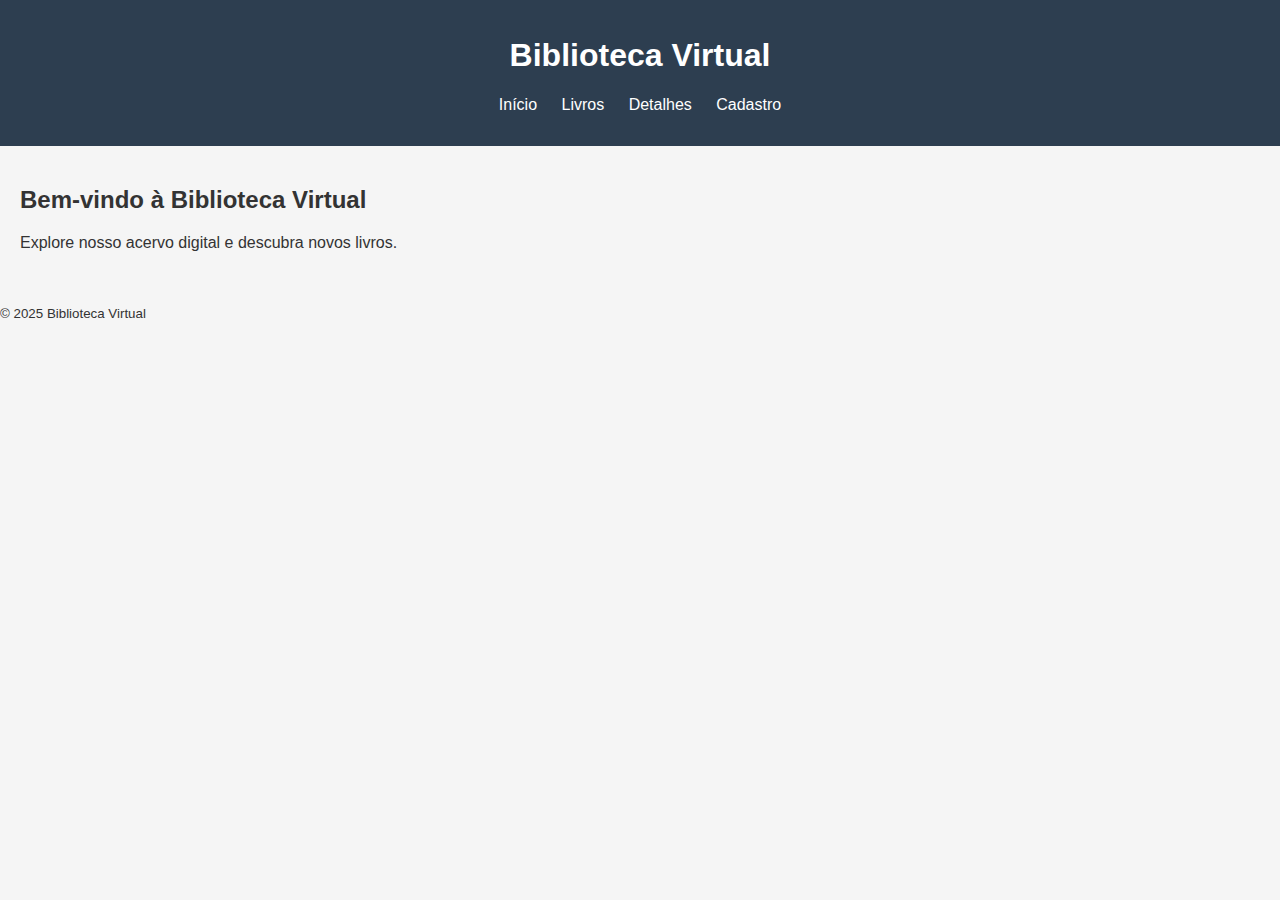
<file: index.html>
<!DOCTYPE html>
<html lang="pt-BR">
<head>
  <meta charset="UTF-8">
  <meta name="viewport" content="width=device-width, initial-scale=1.0">
  <link rel="shortcut icon" href="img/favicon.ico" type="image/x-icon">
  <link rel="stylesheet" href="style.css">
  <title>Biblioteca Virtual - Início</title>
</head>
<body>
  <header>
    <h1>Biblioteca Virtual</h1>
    <nav aria-label="Navegação Principal">
      <ul>
        <li><a href="index.html" aria-current="page">Início</a></li>
        <li><a href="livros.html">Livros</a></li>
        <li><a href="detalhes.html">Detalhes</a></li>
        <li><a href="cadastro.html">Cadastro</a></li>
      </ul>
    </nav>
  </header>

  <main>
    <h2>Bem-vindo à Biblioteca Virtual</h2>
    <p>Explore nosso acervo digital e descubra novos livros.</p>
  </main>

  <footer>
    <p><small>&copy; 2025 Biblioteca Virtual</small></p>
  </footer>
</body>
</html>
</file>
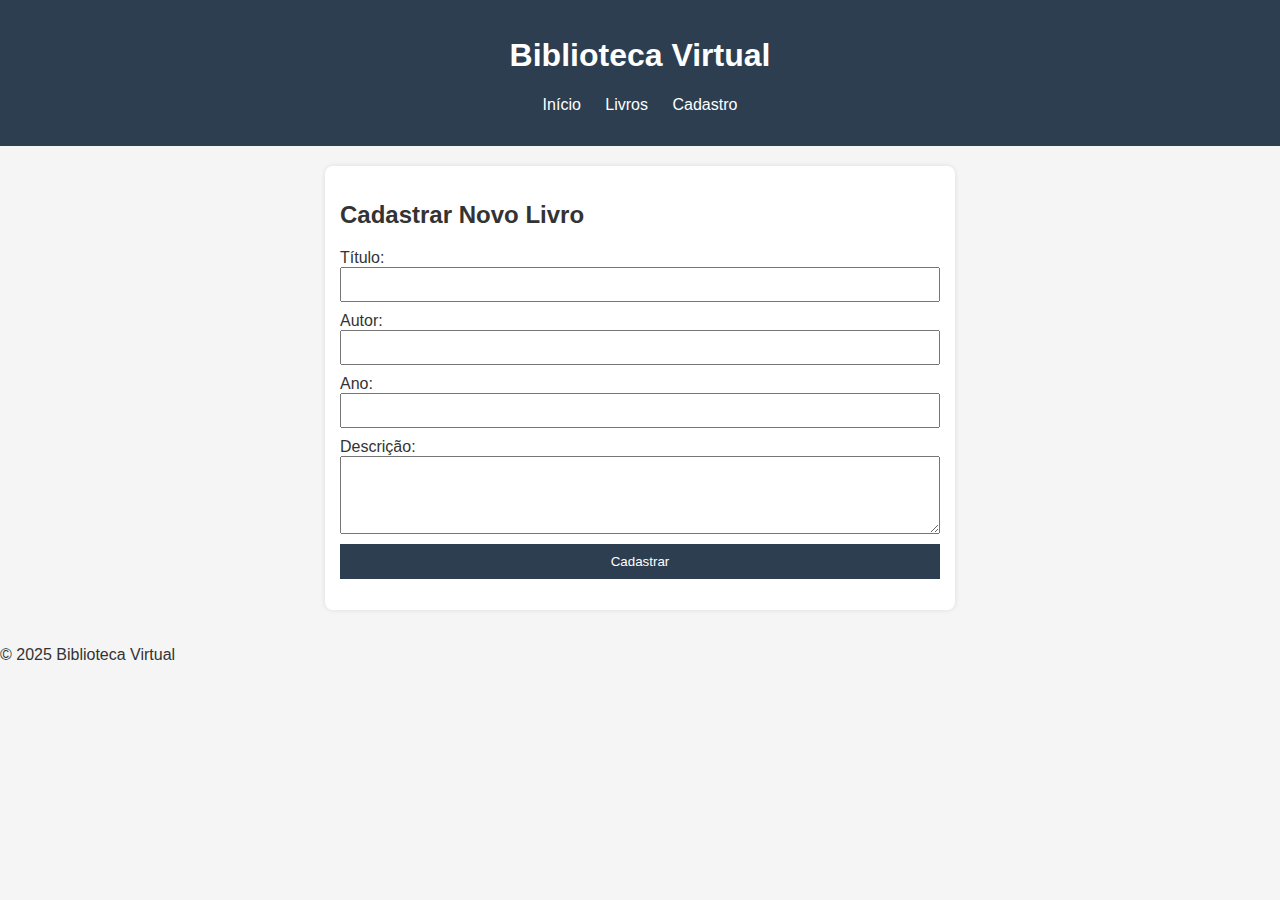
<file: cadastro.html>
<!DOCTYPE html>
<html lang="pt-BR">
<head>
  <meta charset="UTF-8">
  <meta name="viewport" content="width=device-width, initial-scale=1.0">
  <title>Cadastrar Livro</title>
  <link rel="stylesheet" href="style.css">
  <script defer src="script.js"></script>
</head>
<body>
  <header>
    <h1>Biblioteca Virtual</h1>
    <nav>
      <ul>
        <li><a href="index.html">Início</a></li>
        <li><a href="livros.html">Livros</a></li>
        <li><a href="cadastro.html">Cadastro</a></li>
      </ul>
    </nav>
  </header>

  <main>
    <section>
      <h2>Cadastrar Novo Livro</h2>
      <form id="form-cadastro">
        <label for="titulo">Título:</label>
        <input type="text" id="titulo" required>

        <label for="autor">Autor:</label>
        <input type="text" id="autor" required>

        <label for="ano">Ano:</label>
        <input type="number" id="ano" required>

        <label for="descricao">Descrição:</label>
        <textarea id="descricao" rows="4"></textarea>

        <button type="submit">Cadastrar</button>
      </form>
      <p id="mensagem"></p>
    </section>
  </main>

  <footer>
    <p>&copy; 2025 Biblioteca Virtual</p>
  </footer>
</body>
</html>
</file>
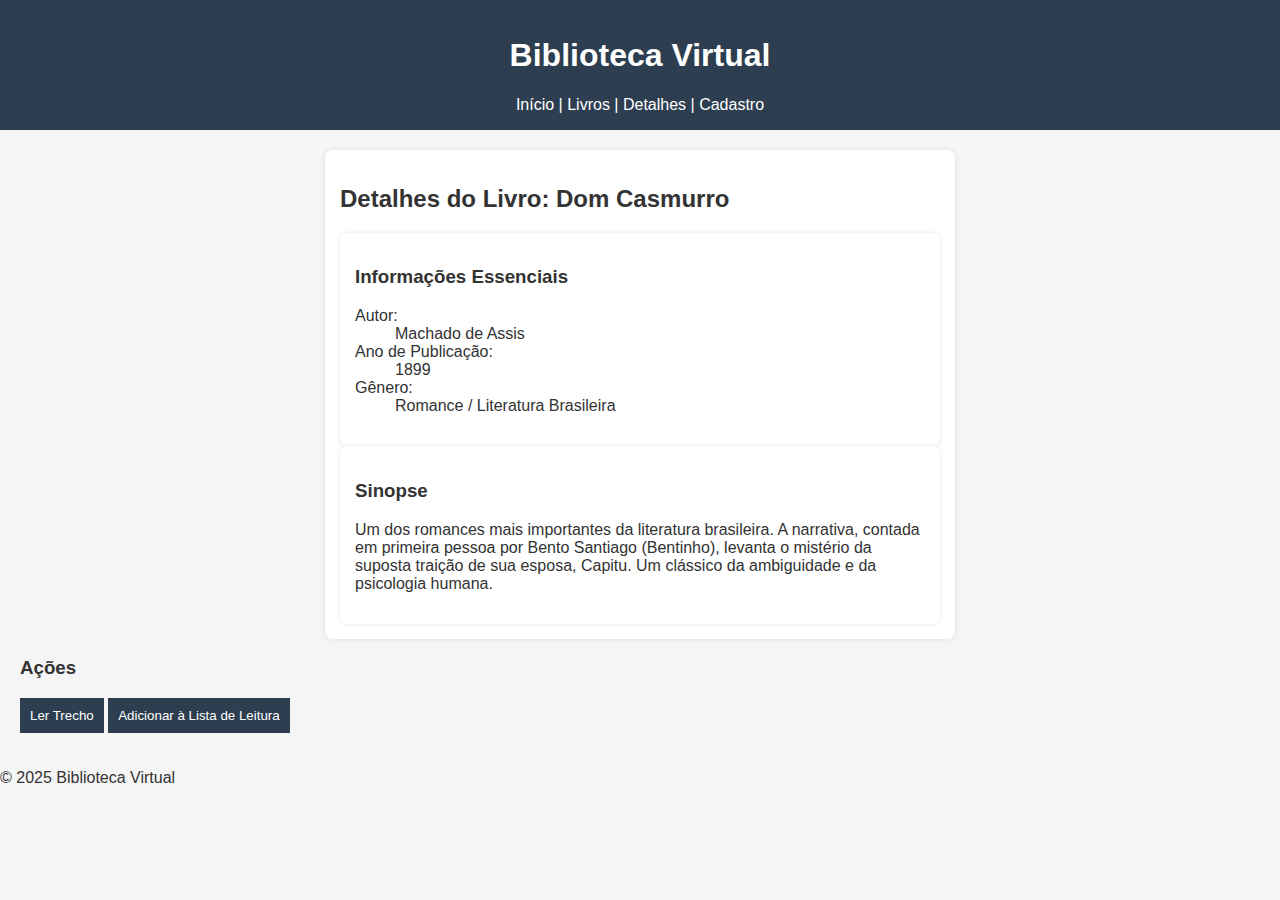
<file: detalhes.html>
<!DOCTYPE html>
<html lang="pt-BR">
<head>
  <meta charset="UTF-8">
  <meta name="viewport" content="width=device-width, initial-scale=1.0">
  <title>Dom Casmurro - Detalhes do Livro</title> 
  <link rel="stylesheet" href="style.css">
</head>
<body>
  <header class="site-header">
    <h1 class="site-title">Biblioteca Virtual</h1>
    <nav class="main-nav">
      <a href="index.html">Início</a> |
      <a href="livros.html">Livros</a> |
      <a href="detalhes.html" class="active" aria-current="page">Detalhes</a> | 
      <a href="cadastro.html">Cadastro</a>
    </nav>
  </header>

  <main>
    <article class="book-content"> 
      <h2>Detalhes do Livro: Dom Casmurro</h2>

      <section class="metadata">
          <h3>Informações Essenciais</h3>
          <dl>
              <dt>Autor:</dt>
              <dd>Machado de Assis</dd>
              
              <dt>Ano de Publicação:</dt>
              <dd>1899</dd>
              
              <dt>Gênero:</dt>
              <dd>Romance / Literatura Brasileira</dd>
          </dl>
      </section>

      <section class="description">
          <h3>Sinopse</h3>
          <p>Um dos romances mais importantes da literatura brasileira. A narrativa, contada em primeira pessoa por Bento Santiago (Bentinho), levanta o mistério da suposta traição de sua esposa, Capitu. Um clássico da ambiguidade e da psicologia humana.</p>
      </section>
    </article>
    
    <aside class="related-info">
        <h3>Ações</h3>
        <button class="action-button">Ler Trecho</button>
        <button class="action-button primary">Adicionar à Lista de Leitura</button>
    </aside>

  </main>

  <footer class="site-footer">
    <p>&copy; 2025 Biblioteca Virtual</p>
  </footer>
</body>
</html>
</file>
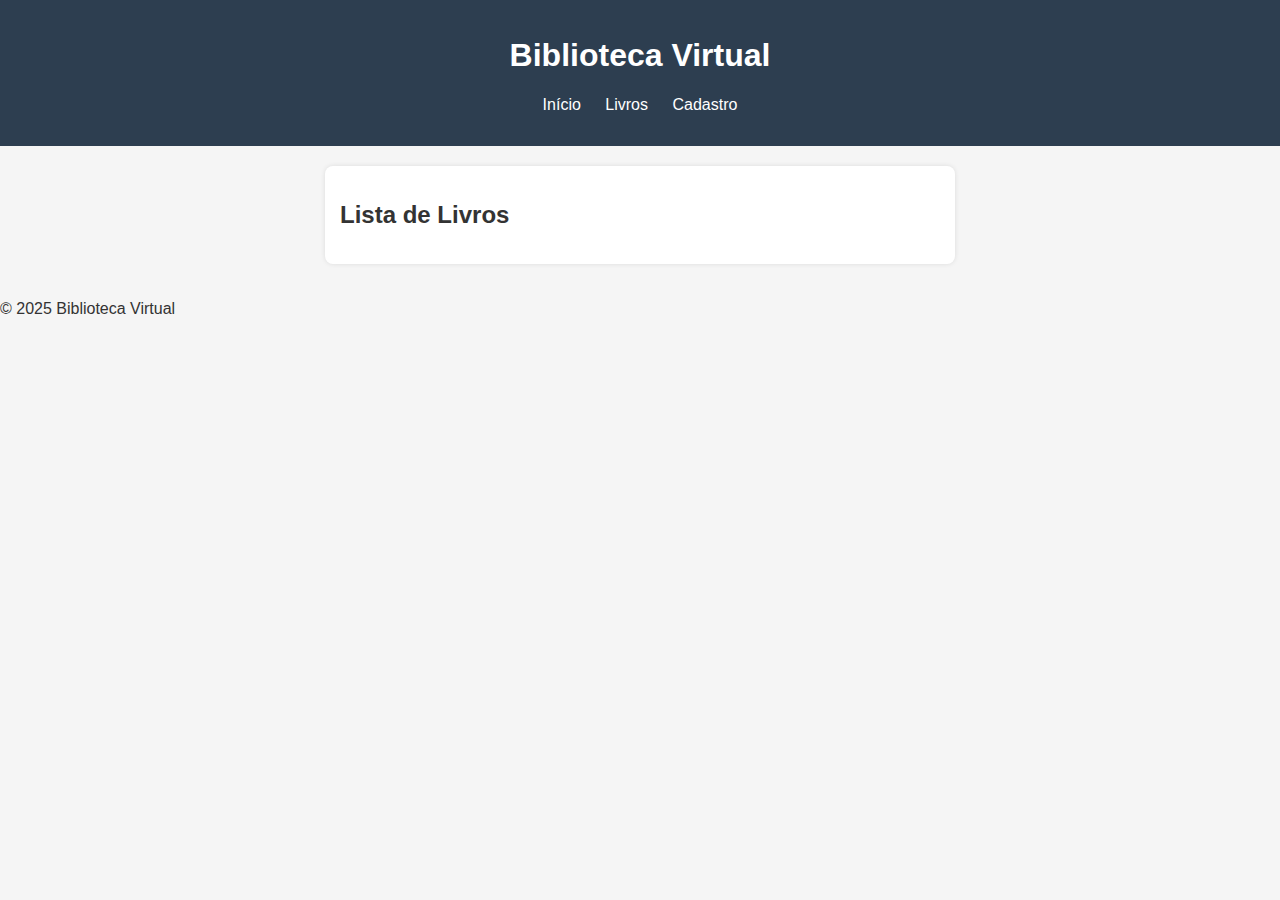
<file: livros.html>
<!DOCTYPE html>
<html lang="pt-BR">
<head>
  <meta charset="UTF-8">
  <meta name="viewport" content="width=device-width, initial-scale=1.0">
  <link rel="shortcut icon" href="img/favicon.ico" type="image/x-icon">
  <title>Biblioteca Virtual - Livros</title>
  <link rel="stylesheet" href="style.css">
  <script defer src="script.js"></script>
</head>
<body>
  <header>
    <h1>Biblioteca Virtual</h1>
    <nav role="navigation">
      <ul>
        <li><a href="index.html">Início</a></li>
        <li><a href="livros.html">Livros</a></li>
        <li><a href="cadastro.html">Cadastro</a></li>
      </ul>
    </nav>
  </header>

  <main>
    <section id="lista-livros">
      <h2>Lista de Livros</h2>
      <ul id="livros"></ul>
    </section>
  </main>

  <footer>
    <p>&copy; 2025 Biblioteca Virtual</p>
  </footer>
</body>
</html>
</file>
<file: style.css>
body {
  font-family: Arial, sans-serif;
  margin: 0;
  background-color: #f5f5f5;
  color: #333;
}

header {
  background-color: #2d3e50;
  color: white;
  padding: 1em;
  text-align: center;
}

nav ul {
  list-style: none;
  padding: 0;
}

nav li {
  display: inline;
  margin: 0 10px;
}

nav a {
  color: white;
  text-decoration: none;
}

main {
  padding: 20px;
}

section, article {
  background: white;
  padding: 15px;
  border-radius: 8px;
  box-shadow: 0 0 5px rgba(0,0,0,0.1);
  max-width: 600px;
  margin: auto;
}

form {
  display: flex;
  flex-direction: column;
}

input, textarea {
  margin-bottom: 10px;
  padding: 8px;
}

button {
  background-color: #2d3e50;
  color: white;
  border: none;
  padding: 10px;
  cursor: pointer;
}

button:hover {
  background-color: #405a73;
}
</file>
